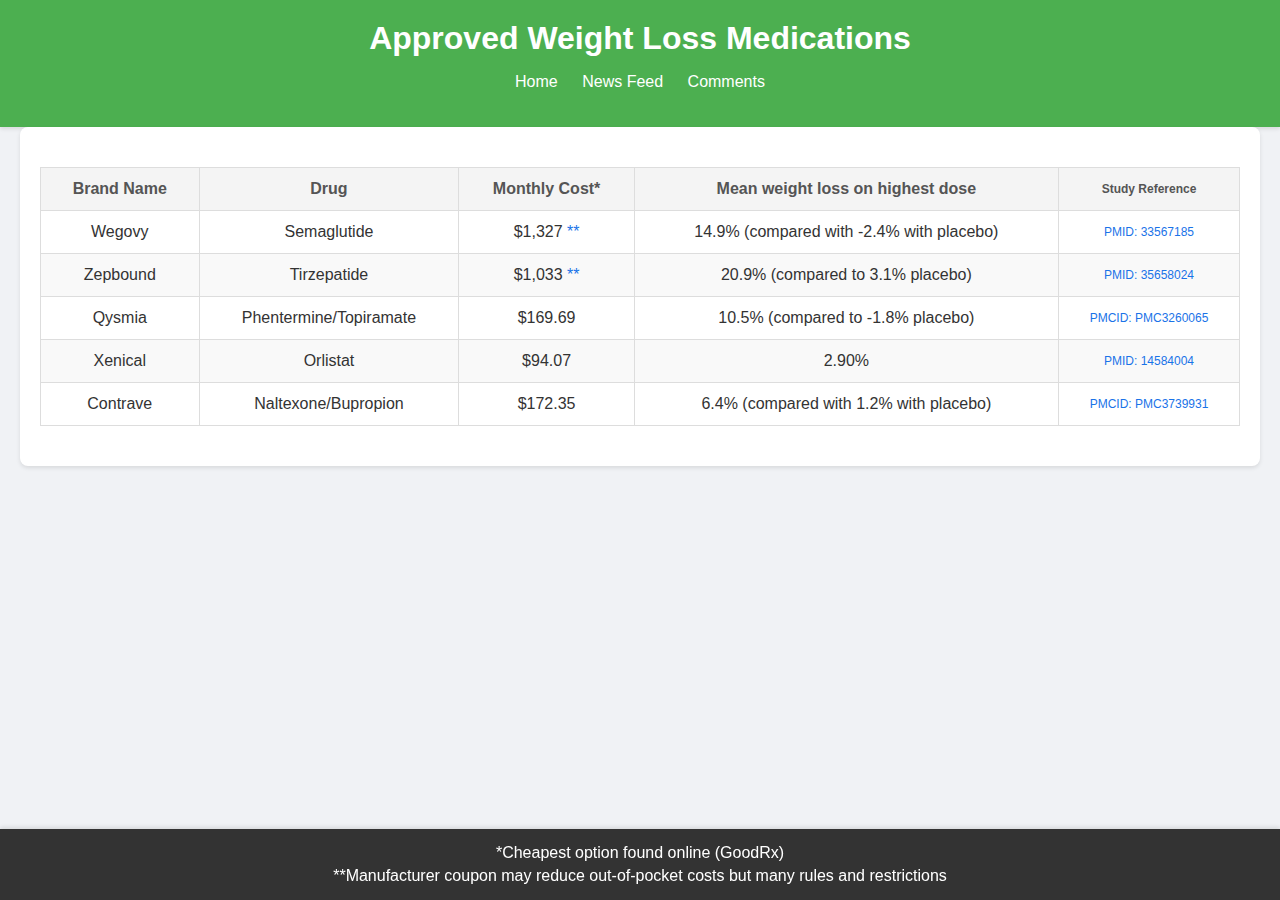
<file: index.html>
<!DOCTYPE html>
<html lang="en">
<head>
    <meta charset="UTF-8">
    <meta name="viewport" content="width=device-width, initial-scale=1.0">
    <title>Approved Weight Loss Medications</title>
    <link rel="stylesheet" href="styles.css">
</head>
<body>
    <header>
        <h1>Approved Weight Loss Medications</h1>
        <nav>
            <ul>
                <li><a href="index.html">Home</a></li>
                <li><a href="news.html">News Feed</a></li>
                <li><a href="comments.html">Comments</a></li>
            </ul>
        </nav>
    </header>
    <main>
        <table>
            <thead>
                <tr>
                    <th>Brand Name</th>
                    <th>Drug</th>
                    <th>Monthly Cost*</th>
                    <th>Mean weight loss on highest dose</th>
                    <th class="reference">Study Reference</th>
                </tr>
            </thead>
            <tbody>
                <tr>
                    <td>Wegovy</td>
                    <td>Semaglutide</td>
                    <td>$1,327 <a href="https://www.wegovy.com/coverage-and-savings/save-on-wegovy.html">**</a></td>
                    <td>14.9% (compared with -2.4% with placebo)</td>
                    <td class="reference"><a href="https://www.ncbi.nlm.nih.gov/pubmed/33567185">PMID: 33567185</a></td>
                </tr>
                <tr>
                    <td>Zepbound</td>
                    <td>Tirzepatide</td>
                    <td>$1,033 <a href="https://zepbound.lilly.com/coverage-savings">**</a></td>
                    <td>20.9% (compared to 3.1% placebo)</td>
                    <td class="reference"><a href="https://pubmed.ncbi.nlm.nih.gov/35658024/">PMID: 35658024</a></td>
                </tr>
                <tr>
                    <td>Qysmia</td>
                    <td>Phentermine/Topiramate</td>
                    <td>$169.69</td>
                    <td>10.5% (compared to -1.8% placebo)</td>
                    <td class="reference"><a href="https://www.ncbi.nlm.nih.gov/pmc/articles/PMC3260065/">PMCID: PMC3260065</a></td>
                </tr>
                <tr>
                    <td>Xenical</td>
                    <td>Orlistat</td>
                    <td>$94.07</td>
                    <td>2.90%</td>
                    <td class="reference"><a href="https://pubmed.ncbi.nlm.nih.gov/14584004/">PMID: 14584004</a></td>
                </tr>
                <tr>
                    <td>Contrave</td>
                    <td>Naltexone/Bupropion</td>
                    <td>$172.35</td>
                    <td>6.4% (compared with 1.2% with placebo)</td>
                    <td class="reference"><a href="https://www.ncbi.nlm.nih.gov/pmc/articles/PMC3739931/">PMCID: PMC3739931</a></td>
                </tr>
            </tbody>
        </table>
    </main>
    <footer>
        <p>*Cheapest option found online (GoodRx)</p>
        <p>**Manufacturer coupon may reduce out-of-pocket costs but many rules and restrictions</p>
    </footer>
</body>
</html>
</file>
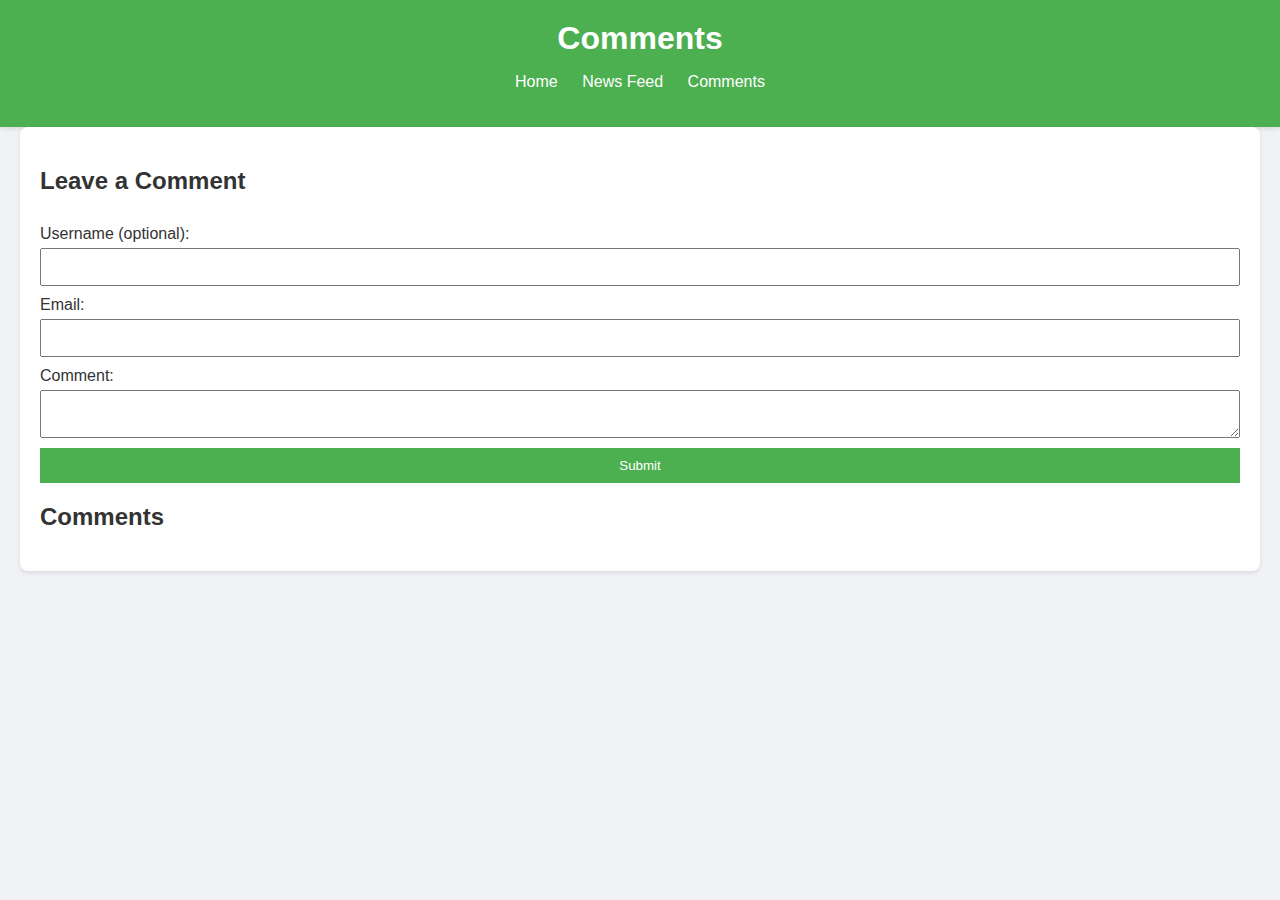
<file: comments.html>
<!DOCTYPE html>
<html lang="en">
<head>
    <meta charset="UTF-8">
    <meta name="viewport" content="width=device-width, initial-scale=1.0">
    <title>Comments</title>
    <link rel="stylesheet" href="styles.css">
    <script src="comments.js" defer></script>
</head>
<body>
    <header>
        <h1>Comments</h1>
        <nav>
            <ul>
                <li><a href="index.html">Home</a></li>
                <li><a href="news.html">News Feed</a></li>
                <li><a href="comments.html">Comments</a></li>
            </ul>
        </nav>
    </header>
    <main>
        <div id="comment-section">
            <h2>Leave a Comment</h2>
            <form id="comment-form">
                <label for="username">Username (optional):</label>
                <input type="text" id="username" name="username">
                <label for="email">Email:</label>
                <input type="email" id="email" name="email" required>
                <label for="comment">Comment:</label>
                <textarea id="comment" name="comment" required></textarea>
                <button type="submit">Submit</button>
            </form>
            <div id="comments">
                <h2>Comments</h2>
                <ul id="comment-list"></ul>
            </div>
        </div>
    </main>
</body>
</html>
</file>
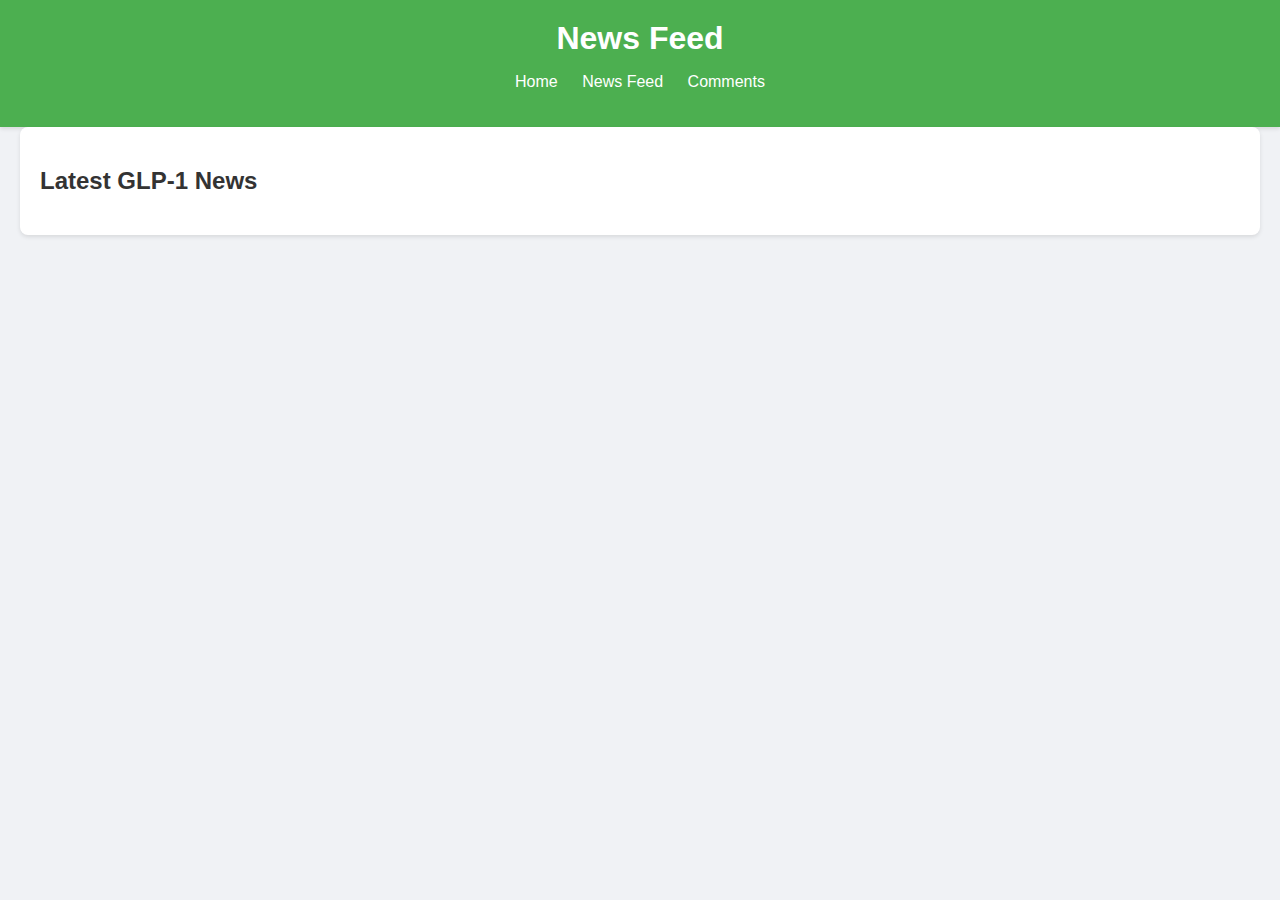
<file: news.html>
<!DOCTYPE html>
<html lang="en">
<head>
    <meta charset="UTF-8">
    <meta name="viewport" content="width=device-width, initial-scale=1.0">
    <title>News Feed</title>
    <link rel="stylesheet" href="styles.css">
    <script src="news.js" defer></script>
</head>
<body>
    <header>
        <h1>News Feed</h1>
        <nav>
            <ul>
                <li><a href="index.html">Home</a></li>
                <li><a href="news.html">News Feed</a></li>
                <li><a href="comments.html">Comments</a></li>
            </ul>
        </nav>
    </header>
    <main>
        <div id="rss-feed">
            <h2>Latest GLP-1 News</h2>
            <ul id="news-list"></ul>
        </div>
    </main>
</body>
</html>
</file>
<file: styles.css>
body {
    font-family: 'Segoe UI', Tahoma, Geneva, Verdana, sans-serif;
    background-color: #f0f2f5;
    margin: 0;
    padding: 0;
    color: #333;
}

header {
    background-color: #4CAF50;
    color: white;
    padding: 20px 0;
    text-align: center;
    box-shadow: 0 2px 4px rgba(0, 0, 0, 0.1);
}

h1 {
    margin: 0;
    font-size: 2em;
}

nav ul {
    list-style: none;
    padding: 0;
}

nav ul li {
    display: inline;
    margin: 0 10px;
}

nav ul li a {
    color: white;
    text-decoration: none;
    font-size: 1em;
}

nav ul li a:hover {
    text-decoration: underline;
}

main {
    padding: 20px;
    max-width: 1200px;
    margin: auto;
    background-color: white;
    box-shadow: 0 2px 4px rgba(0, 0, 0, 0.1);
    border-radius: 8px;
}

table {
    width: 100%;
    border-collapse: collapse;
    margin: 20px 0;
}

th, td {
    border: 1px solid #ddd;
    padding: 12px 15px;
    text-align: center;
}

th {
    background-color: #f4f4f4;
    color: #555;
    font-weight: bold;
}

tr:nth-child(even) {
    background-color: #f9f9f9;
}

tr:hover {
    background-color: #f1f1f1;
}

.reference {
    width: 150px;
    font-size: 0.75em;
}

a {
    color: #1a73e8;
    text-decoration: none;
}

a:hover {
    text-decoration: underline;
}

footer {
    background-color: #333;
    color: white;
    text-align: center;
    padding: 10px 0;
    position: fixed;
    bottom: 0;
    width: 100%;
    box-shadow: 0 -2px 4px rgba(0, 0, 0, 0.1);
}

p {
    margin: 5px 0;
}

#rss-feed ul {
    list-style-type: none;
    padding: 0;
}

#rss-feed li {
    margin: 10px 0;
}

#comment-section form {
    display: flex;
    flex-direction: column;
}

#comment-section label {
    margin-top: 10px;
}

#comment-section input, #comment-section textarea {
    margin-top: 5px;
    padding: 8px;
    font-size: 1em;
}

#comment-section button {
    margin-top: 10px;
    padding: 10px;
    background-color: #4CAF50;
    color: white;
    border: none;
    cursor: pointer;
}

#comment-section button:hover {
    background-color: #45a049;
}

#comment-list {
    list-style-type: none;
    padding: 0;
}

#comment-list li {
    border-bottom: 1px solid #ddd;
    padding: 10px 0;
}
</file>
